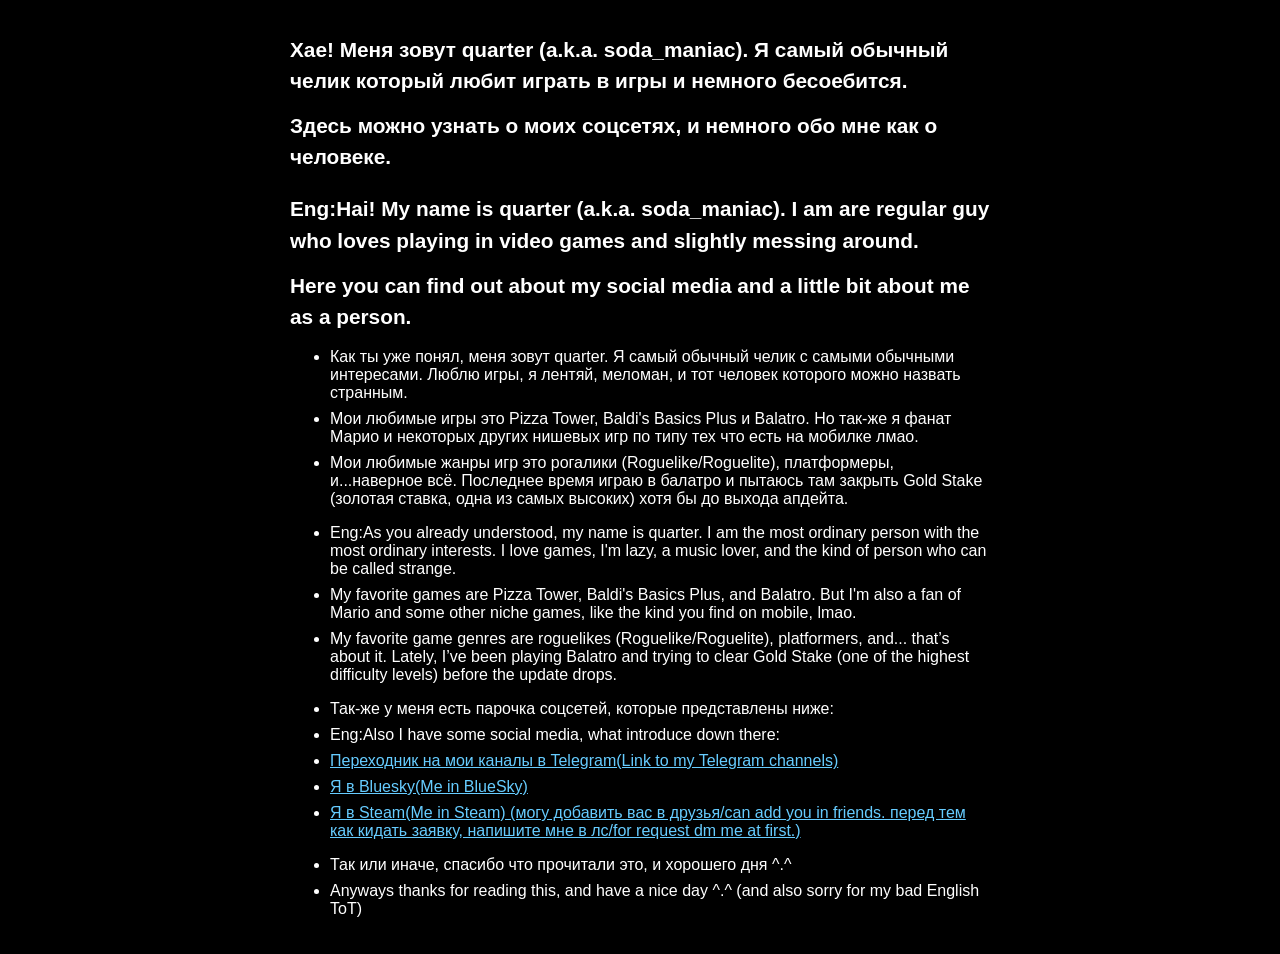
<file: index.html>
<!DOCTYPE html>
<html lang="ru">
<head>
    <meta charset="UTF-8">
    <meta name="viewport" content="width=device-width, initial-scale=1.0">
    <title>site_information.exe</title>
	<link rel="stylesheet" href="style.css">
</head>
<body>
    <h1>Хае! Меня зовут quarter (a.k.a. soda_maniac). Я самый обычный челик который любит играть в игры и немного бесоебится.</h1>
	<h1>Здесь можно узнать о моих соцсетях, и немного обо мне как о человеке.</h1>
	<h1 style="margin-top: 1em;">Eng:Hai! My name is quarter (a.k.a. soda_maniac). I am are regular guy who loves playing in video games and slightly messing around.</h1>
	<h1>Here you can find out about my social media and a little bit about me as a person.</h1>
    <ul>
        <li>Как ты уже понял, меня зовут quarter. Я самый обычный челик с самыми обычными интересами. Люблю игры, я лентяй, меломан, и тот человек которого можно назвать странным.</li>
		<li>Мои любимые игры это Pizza Tower, Baldi's Basics Plus и Balatro. Но так-же я фанат Марио и некоторых других нишевых игр по типу тех что есть на мобилке лмао.</li>
		<li>Мои любимые жанры игр это рогалики (Roguelike/Roguelite), платформеры, и...наверное всё. Последнее время играю в балатро и пытаюсь там закрыть Gold Stake (золотая ставка, одна из самых высоких) хотя бы до выхода апдейта.</li>
		<li style="margin-top: 1em;">Eng:As you already understood, my name is quarter. I am the most ordinary person with the most ordinary interests. I love games, I'm lazy, a music lover, and the kind of person who can be called strange.</li>
		<li>My favorite games are Pizza Tower, Baldi's Basics Plus, and Balatro. But I'm also a fan of Mario and some other niche games, like the kind you find on mobile, lmao.</li>
		<li>My favorite game genres are roguelikes (Roguelike/Roguelite), platformers, and... that’s about it. Lately, I’ve been playing Balatro and trying to clear Gold Stake (one of the highest difficulty levels) before the update drops.</li>
		
		
        <li style="margin-top: 1em;">Так-же у меня есть парочка соцсетей, которые представлены ниже:</li>
		<li>Eng:Also I have some social media, what introduce down there:
        <li><a href="https://t.me/untilted_channel">Переходник на мои каналы в Telegram(Link to my Telegram channels)</a></li>
        <li><a href="https://bsky.app/profile/sodamaniac.bsky.social">Я в Bluesky(Me in BlueSky)</a></li>
		<li><a href="https://steamcommunity.com/id/true_quarter/">Я в Steam(Me in Steam) (могу добавить вас в друзья/can add you in friends. перед тем как кидать заявку, напишите мне в лс/for request dm me at first.)</a></li>
		
		
		<li style="margin-top: 1em;">Так или иначе, спасибо что прочитали это, и хорошего дня ^.^</li>
		<li>Anyways thanks for reading this, and have a nice day ^.^ (and also sorry for my bad English ToT)</li>
    </ul>
</body>
</html>
</file>
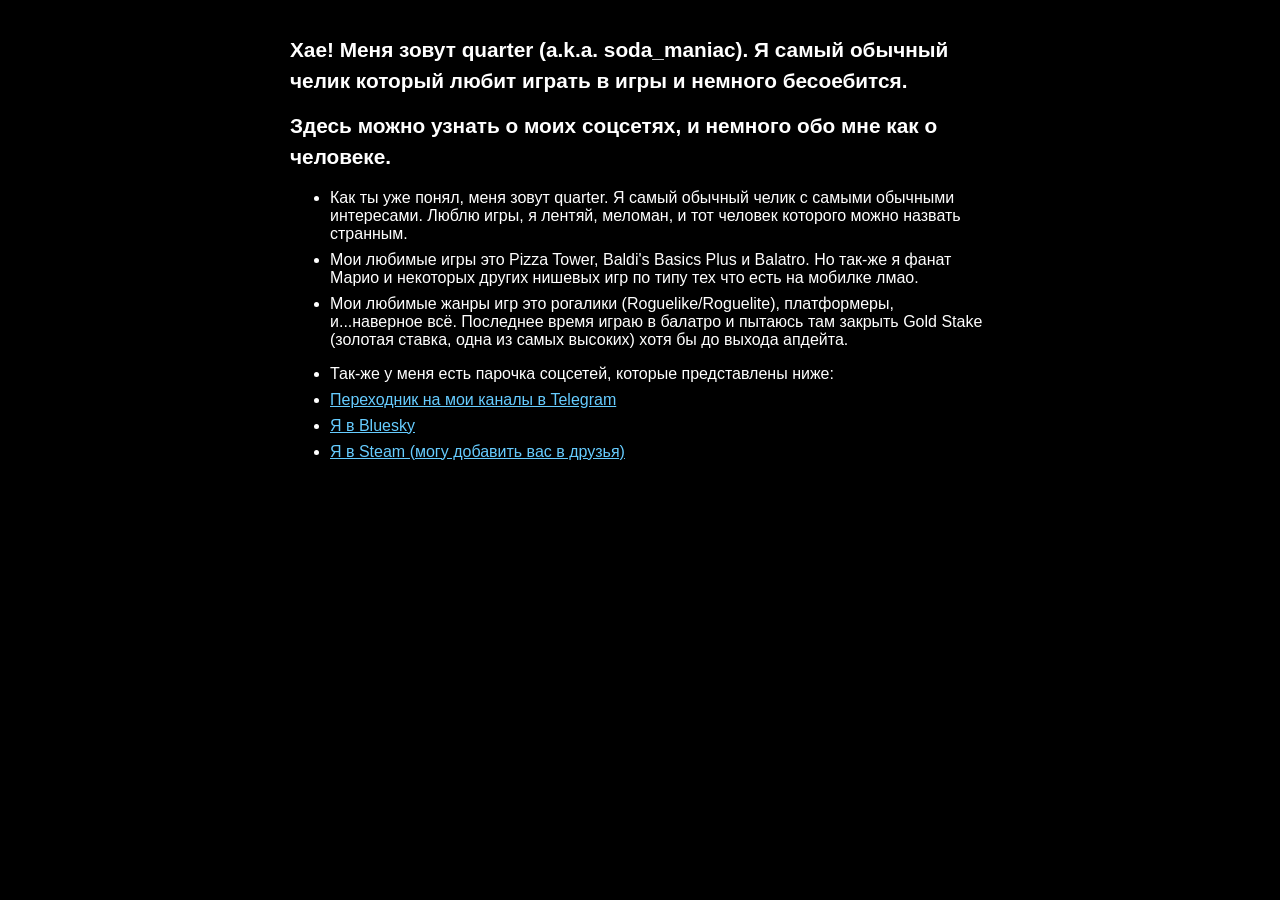
<file: сайтик.html>
<!DOCTYPE html>
<html lang="ru">
<head>
    <meta charset="UTF-8">
    <meta name="viewport" content="width=device-width, initial-scale=1.0">
    <title>site_information.exe</title>
	<link rel="stylesheet" href="стайл.css">
</head>
<body>
    <h1>Хае! Меня зовут quarter (a.k.a. soda_maniac). Я самый обычный челик который любит играть в игры и немного бесоебится.</h1>
	<h1>Здесь можно узнать о моих соцсетях, и немного обо мне как о человеке.</h1>
    <ul>
        <li>Как ты уже понял, меня зовут quarter. Я самый обычный челик с самыми обычными интересами. Люблю игры, я лентяй, меломан, и тот человек которого можно назвать странным.</li>
		<li>Мои любимые игры это Pizza Tower, Baldi's Basics Plus и Balatro. Но так-же я фанат Марио и некоторых других нишевых игр по типу тех что есть на мобилке лмао.</li>
		<li>Мои любимые жанры игр это рогалики (Roguelike/Roguelite), платформеры, и...наверное всё. Последнее время играю в балатро и пытаюсь там закрыть Gold Stake (золотая ставка, одна из самых высоких) хотя бы до выхода апдейта.</li>
		
        <li style="margin-top: 1em;">Так-же у меня есть парочка соцсетей, которые представлены ниже:</li>
        <li><a href="https://t.me/untilted_channel">Переходник на мои каналы в Telegram</a></li>
        <li><a href="https://bsky.app/profile/sodamaniac.bsky.social">Я в Bluesky</a></li>
		<li><a href="https://steamcommunity.com/id/true_quarter/">Я в Steam (могу добавить вас в друзья)</a></li>
    </ul>
</body>
</html>
</file>
<file: style.css>
body {
    background-color: #000000;
    color: #ffffff;
    font-family: Arial, sans-serif;
    max-width: 700px;
    margin: 0 auto;
    padding: 20px;
}

h1 {
    font-size: 1.3rem;
    line-height: 1.5;
}

li {
    margin-bottom: 0.5em; /* отступ между пунктами списка */
}

a {
    color: #66ccff;
}
</file>
<file: стайл.css>
body {
    background-color: #000000;
    color: #ffffff;
    font-family: Arial, sans-serif;
    max-width: 700px;
    margin: 0 auto;
    padding: 20px;
}

h1 {
    font-size: 1.3rem;
    line-height: 1.5;
}

li {
    margin-bottom: 0.5em; /* отступ между пунктами списка */
}

a {
    color: #66ccff;
}
</file>
